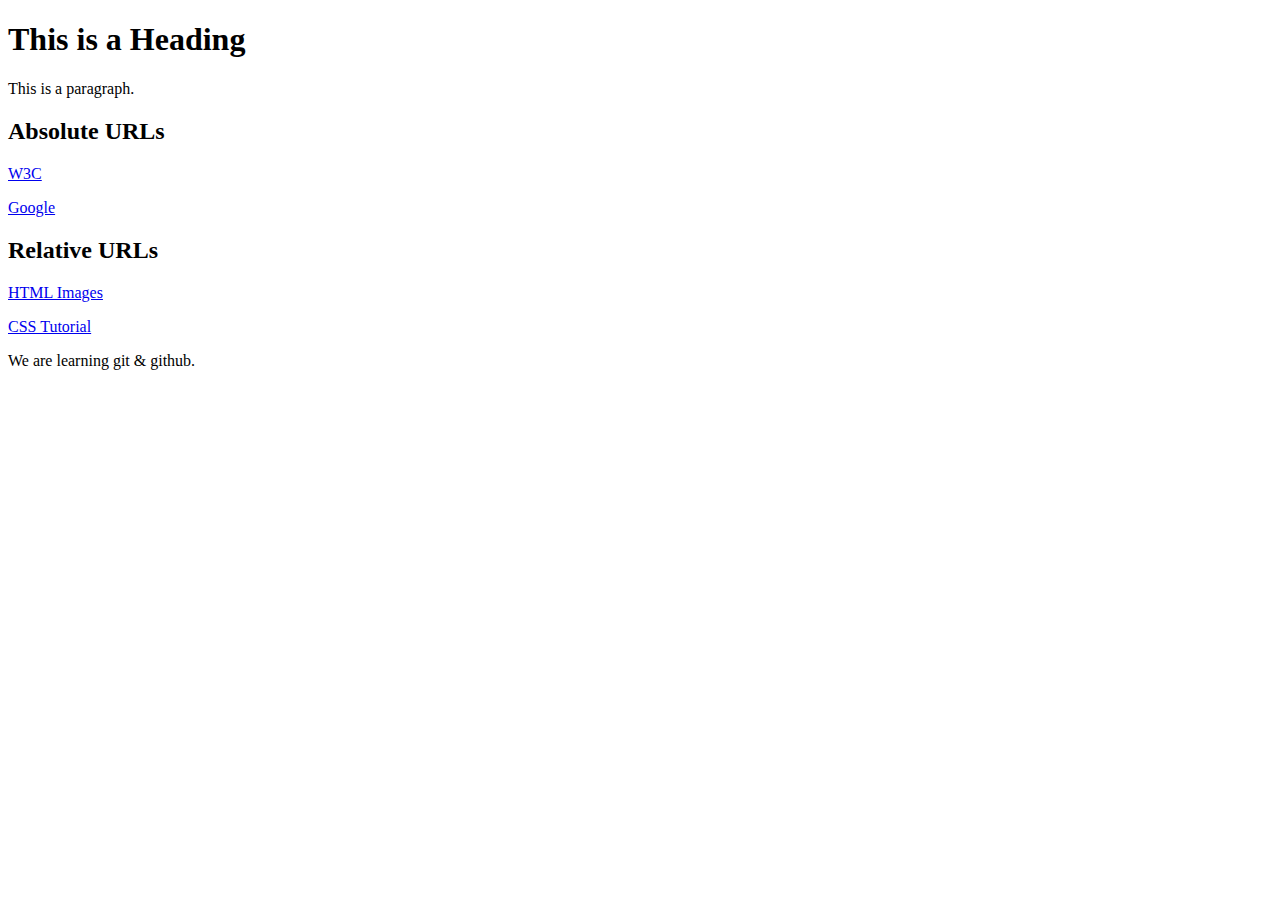
<file: index.html>
<!DOCTYPE html>
<html>
<head>
<title>Page Title</title>
</head>
<body>

<h1>This is a Heading</h1>
<p>This is a paragraph.</p>
 <h2>Absolute URLs</h2>
<p><a href="https://www.w3.org/">W3C</a></p>
<p><a href="https://www.google.com/">Google</a></p>

<h2>Relative URLs</h2>
<p><a href="html_images.asp">HTML Images</a></p>
<p><a href="/css/default.asp">CSS Tutorial</a></p>

<p>We are learning git & github.</p> 

</body>
</html>
</file>
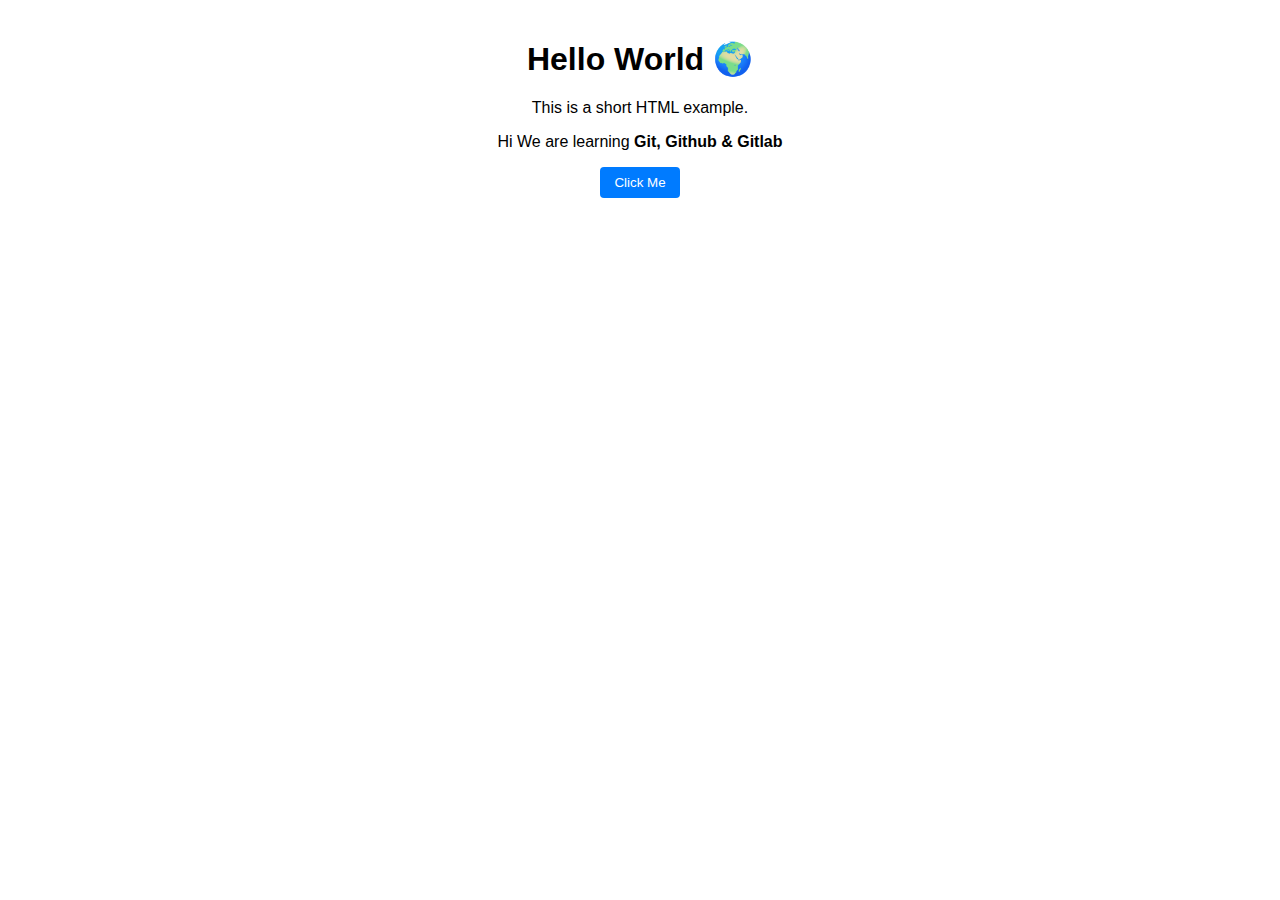
<file: footer.html>
<!DOCTYPE html>
<html>
<head>
  <title>My First Page</title>
  <style>
    body { font-family: Arial, sans-serif; text-align: center; margin: 40px; }
    button { padding: 8px 14px; border: none; border-radius: 4px;
             background: #007bff; color: #fff; cursor: pointer; }
    button:hover { background: #0056b3; }
  </style>
</head>
<body>
  <h1>Hello World 🌍</h1>
  <p>This is a short HTML example.</p>
  <p> Hi 
  We are learning <b> Git, Github & Gitlab </b>
  </p>
  <button>Click Me</button>
</body>
</html>
</file>
